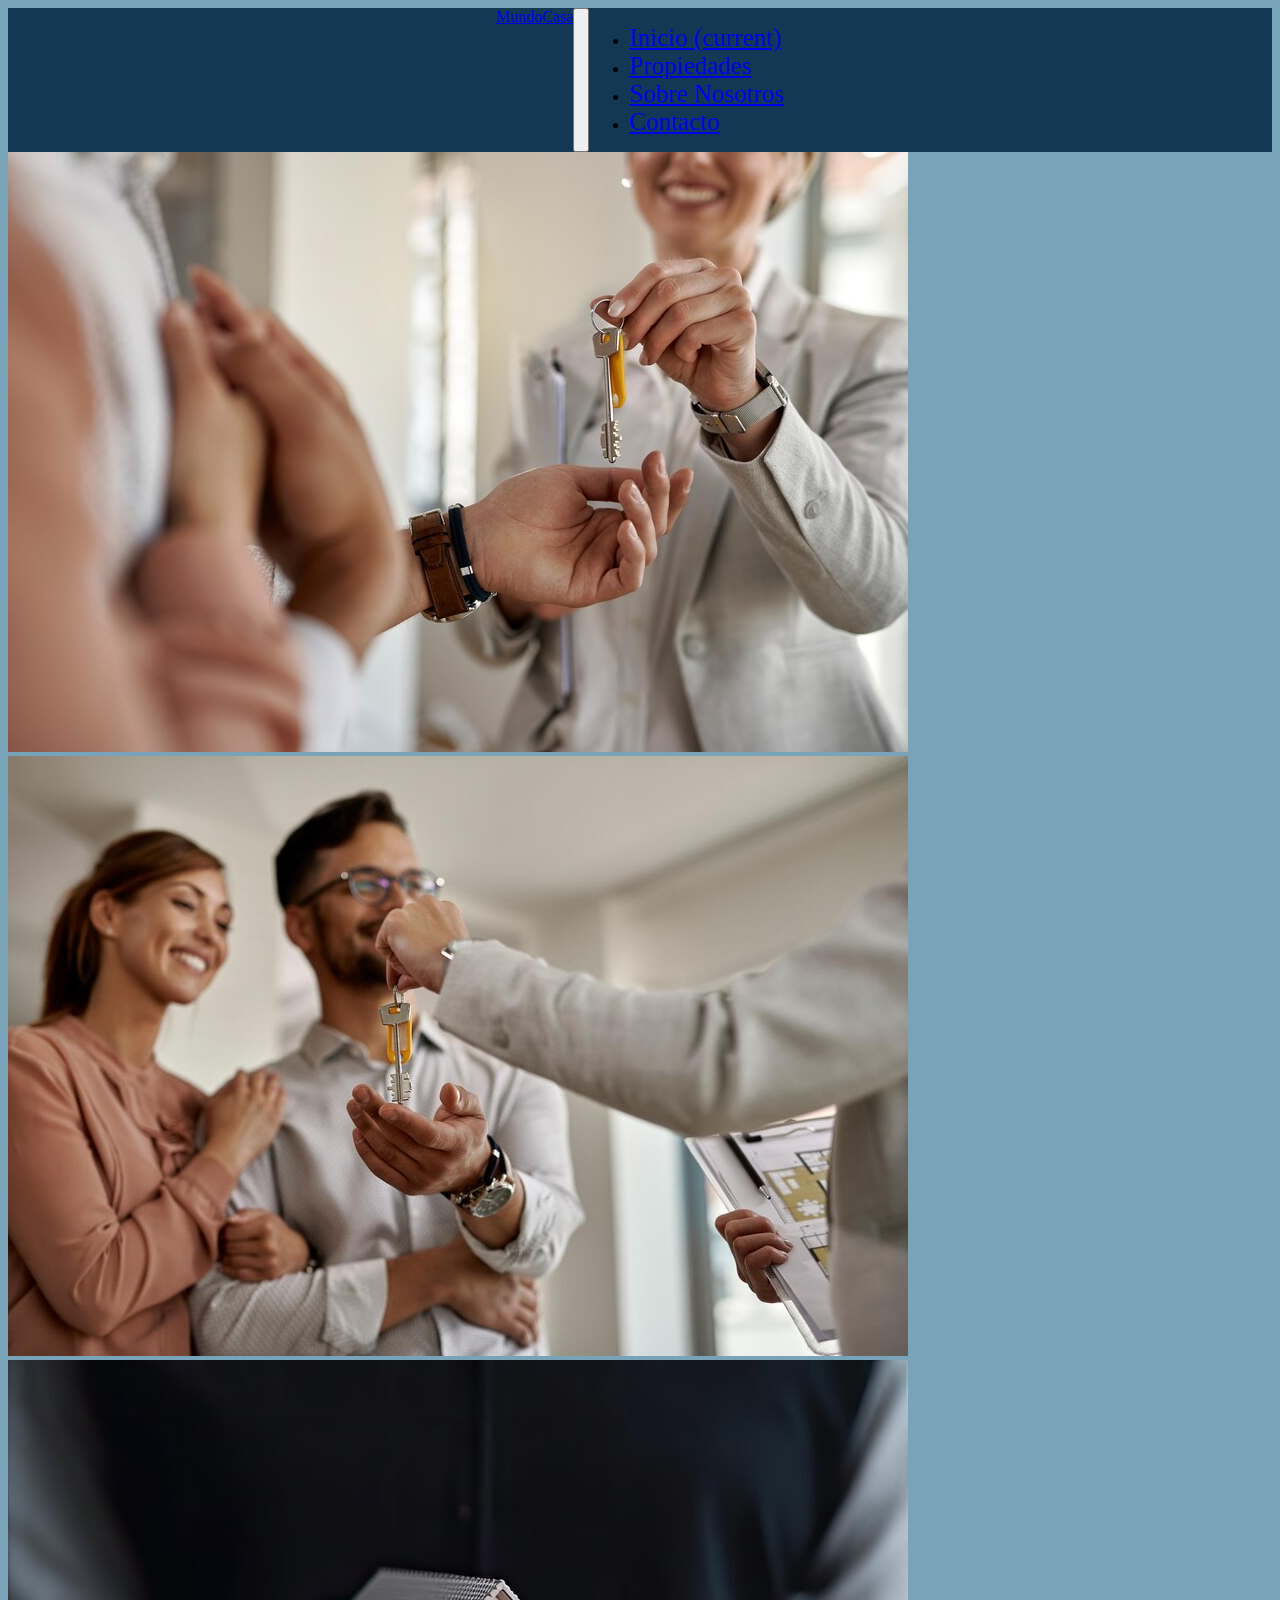
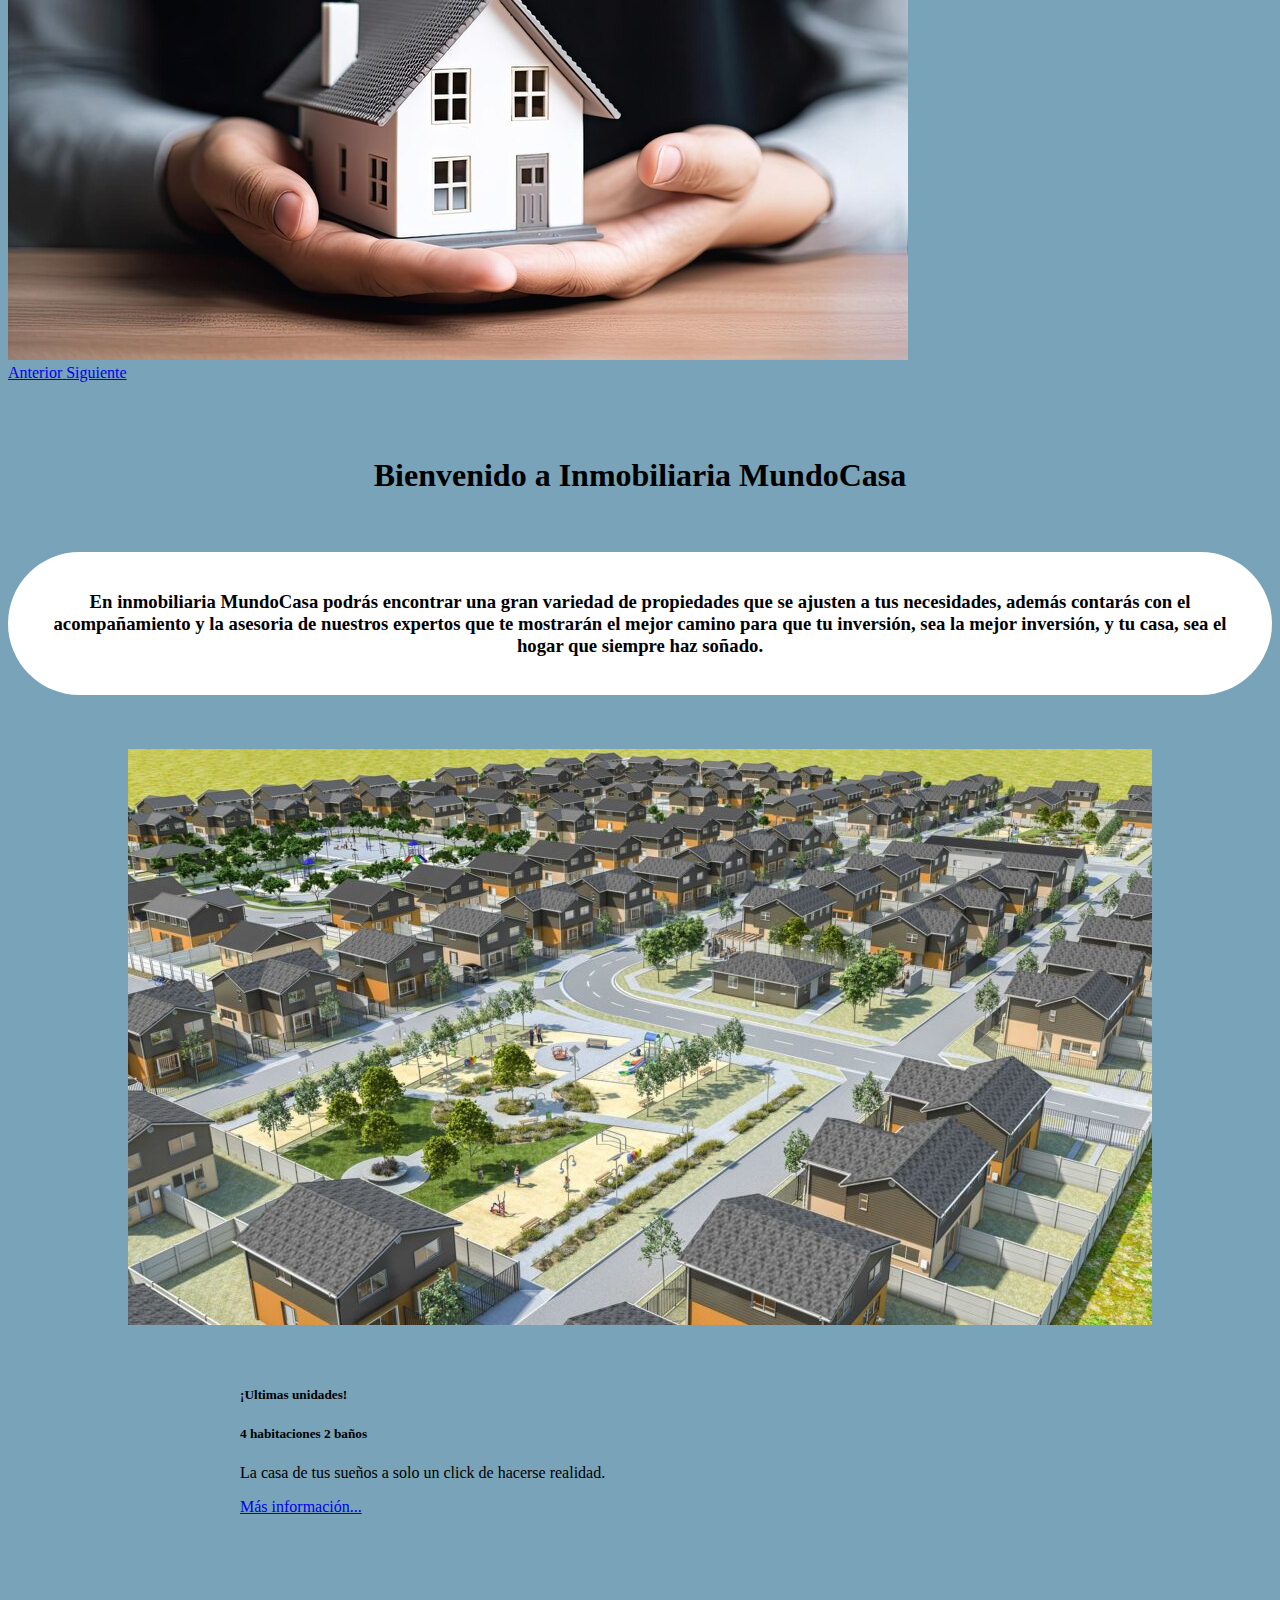
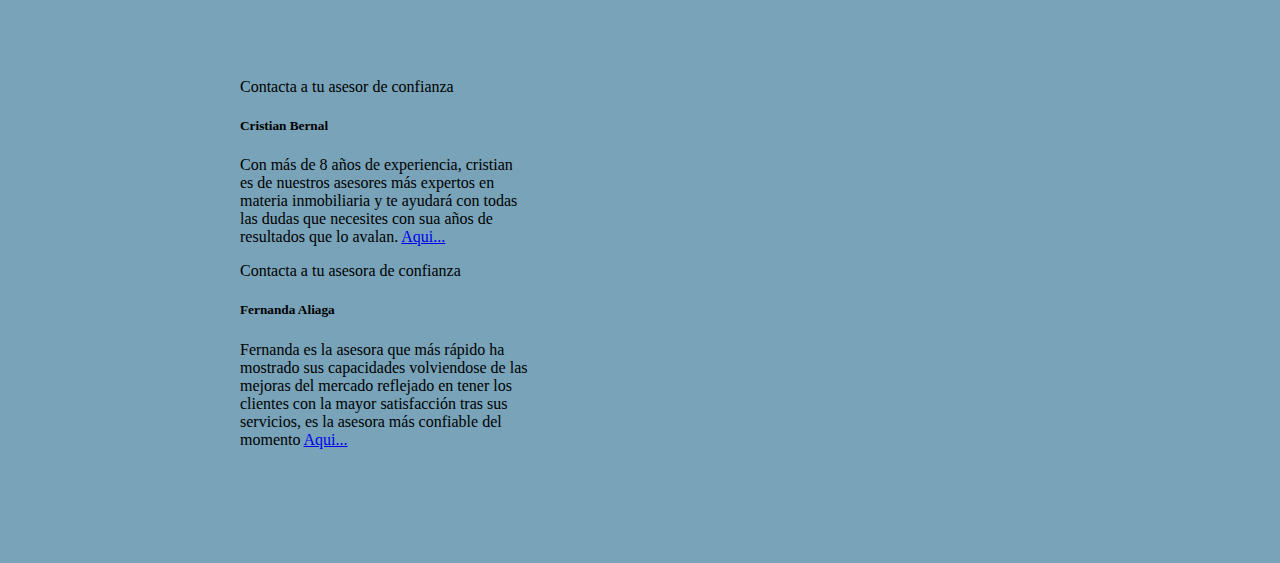
<file: index.html>
<!DOCTYPE html>
<html lang="en">
<head>
    <meta charset="UTF-8">
    <meta name="viewport" content="width=device-width, initial-scale=1.0">
    <title>MundoCasa</title>
    <link rel="stylesheet" href="https://cdn.jsdelivr.net/npm/bootstrap@4.6.2/dist/css/bootstrap.min.css" integrity="sha384-xOolHFLEh07PJGoPkLv1IbcEPTNtaed2xpHsD9ESMhqIYd0nLMwNLD69Npy4HI+N" crossorigin="anonymous">
    <link rel="stylesheet" href="Estilos.css">
</head>
<body>

    <nav class="navbar navbar-expand-lg navbar-dark" style="background-color: #123853;">
        <a class="navbar-brand" href="index.html">MundoCasa</a>
        <button class="navbar-toggler" type="button" data-toggle="collapse" data-target="#navbarNav" aria-controls="navbarNav" aria-expanded="false" aria-label="Toggle navigation">
          <span class="navbar-toggler-icon"></span>
        </button>
        <div class="collapse navbar-collapse" id="navbarNav">
          <ul class="navbar-nav">
            <li class="nav-item active">
              <a class="nav-link" href="index.html">Inicio <span class="sr-only">(current)</span></a>
            </li>
            <li class="nav-item active">
              <a class="nav-link" href="propiedades.html">Propiedades</a>
            </li>
            <li class="nav-item active">
              <a class="nav-link" href="sobreNosotros.html">Sobre Nosotros</a>
            </li>
            <li class="nav-item active">
              <a class="nav-link" href="contacto.html">Contacto</a>
            </li>
          </ul>
        </div>
      </nav>
    <div class="container-fluid mt-12">
      <div id="carouselExampleControls" class="carousel slide" data-ride="carousel">
          <div class="carousel-inner">
              <div class="carousel-item active">
                  <img src="Imagenes/portada.jpg" class="d-block w-100 img-fluid" alt="...">
              </div>
              <div class="carousel-item">
                  <img src="Imagenes/portada2.jpg" class="d-block w-100 img-fluid" alt="...">
              </div>
              <div class="carousel-item">
                  <img src="Imagenes/portada3.jpg" class="d-block w-100 img-fluid" alt="...">
              </div>
          </div>
          <a class="carousel-control-prev" href="#carouselExampleControls" role="button" data-slide="prev">
              <span class="carousel-control-prev-icon" aria-hidden="true"></span>
              <span class="sr-only">Anterior</span>
          </a>
          <a class="carousel-control-next" href="#carouselExampleControls" role="button" data-slide="next">
              <span class="carousel-control-next-icon" aria-hidden="true"></span>
              <span class="sr-only">Siguiente</span>
          </a>
      </div>
      <br><br><br>
      <div style="text-align: center;" >
          <h1>Bienvenido a Inmobiliaria MundoCasa</h1>
        <br><br>
        <div class="TextInicio">
            <h3>  En inmobiliaria MundoCasa podrás encontrar una gran variedad de propiedades
                que se ajusten a tus necesidades, además contarás con el acompañamiento y la
                 asesoria de nuestros expertos que te mostrarán el mejor camino para que tu
                 inversión, sea la mejor inversión, y tu casa, sea el hogar que siempre haz
                 soñado.
            </h3>
        </div> 
      </div>
        <br><br><br>
        <div style="text-align: center;">
            <img src="Imagenes/casax.jpg" alt="casax">
        </div>
        <br><br>

        <div class="form-row">
            <div class="form-group col-md-8">
                <div class="card">
                    <h5 class="card-header">¡Ultimas unidades!</h5>
                    <div class="card-body">
                    <h5 class="card-title">4 habitaciones 2 baños</h5>
                    <p class="card-text">La casa de tus sueños a solo un click de hacerse realidad.</p>
                    <a href="propiedades.html" class="btn btn-primary">Más información...</a>
                </div>
            </div>
            
        </div>
       

        <br><br><br><br><br><br><br><br><br>
        
          <div class="card bg-light bg-warning mb-6" style="max-width: 18rem;">
            <div class="card-header">Contacta a tu asesor de confianza</div>
            <div class="card-body">
              <h5 class="card-title">Cristian Bernal</h5>
              <p class="card-text">Con más de 8 años de experiencia, cristian es de nuestros
                asesores más expertos en materia inmobiliaria y te ayudará con todas las dudas que necesites
                con sua años de resultados que lo avalan.
                <a href="contacto.html">Aqui...</a>
              </p>
            </div>
          </div>
          <div class="card text-white bg-info mb-6" style="max-width: 18rem;">
            <div class="card-header">Contacta a tu asesora de confianza</div>
            <div class="card-body">
              <h5 class="card-title">Fernanda Aliaga</h5>
              <p class="card-text" >Fernanda es la asesora que más rápido ha mostrado sus capacidades
                volviendose de las mejoras del mercado reflejado en tener los clientes con la mayor
                satisfacción tras sus servicios, es la asesora más confiable del momento
                <a href="contacto.html">Aqui...</a>
              </p>
            </div>
          </div>
      <br><br><br><br><br>
    


  
    <script src="https://cdn.jsdelivr.net/npm/jquery@3.5.1/dist/jquery.slim.min.js" integrity="sha384-DfXdz2htPH0lsSSs5nCTpuj/zy4C+OGpamoFVy38MVBnE+IbbVYUew+OrCXaRkfj" crossorigin="anonymous"></script>
    <script src="https://cdn.jsdelivr.net/npm/bootstrap@4.6.2/dist/js/bootstrap.bundle.min.js" integrity="sha384-Fy6S3B9q64WdZWQUiU+q4/2Lc9npb8tCaSX9FK7E8HnRr0Jz8D6OP9dO5Vg3Q9ct" crossorigin="anonymous"></script>
</body>
</html>
</file>
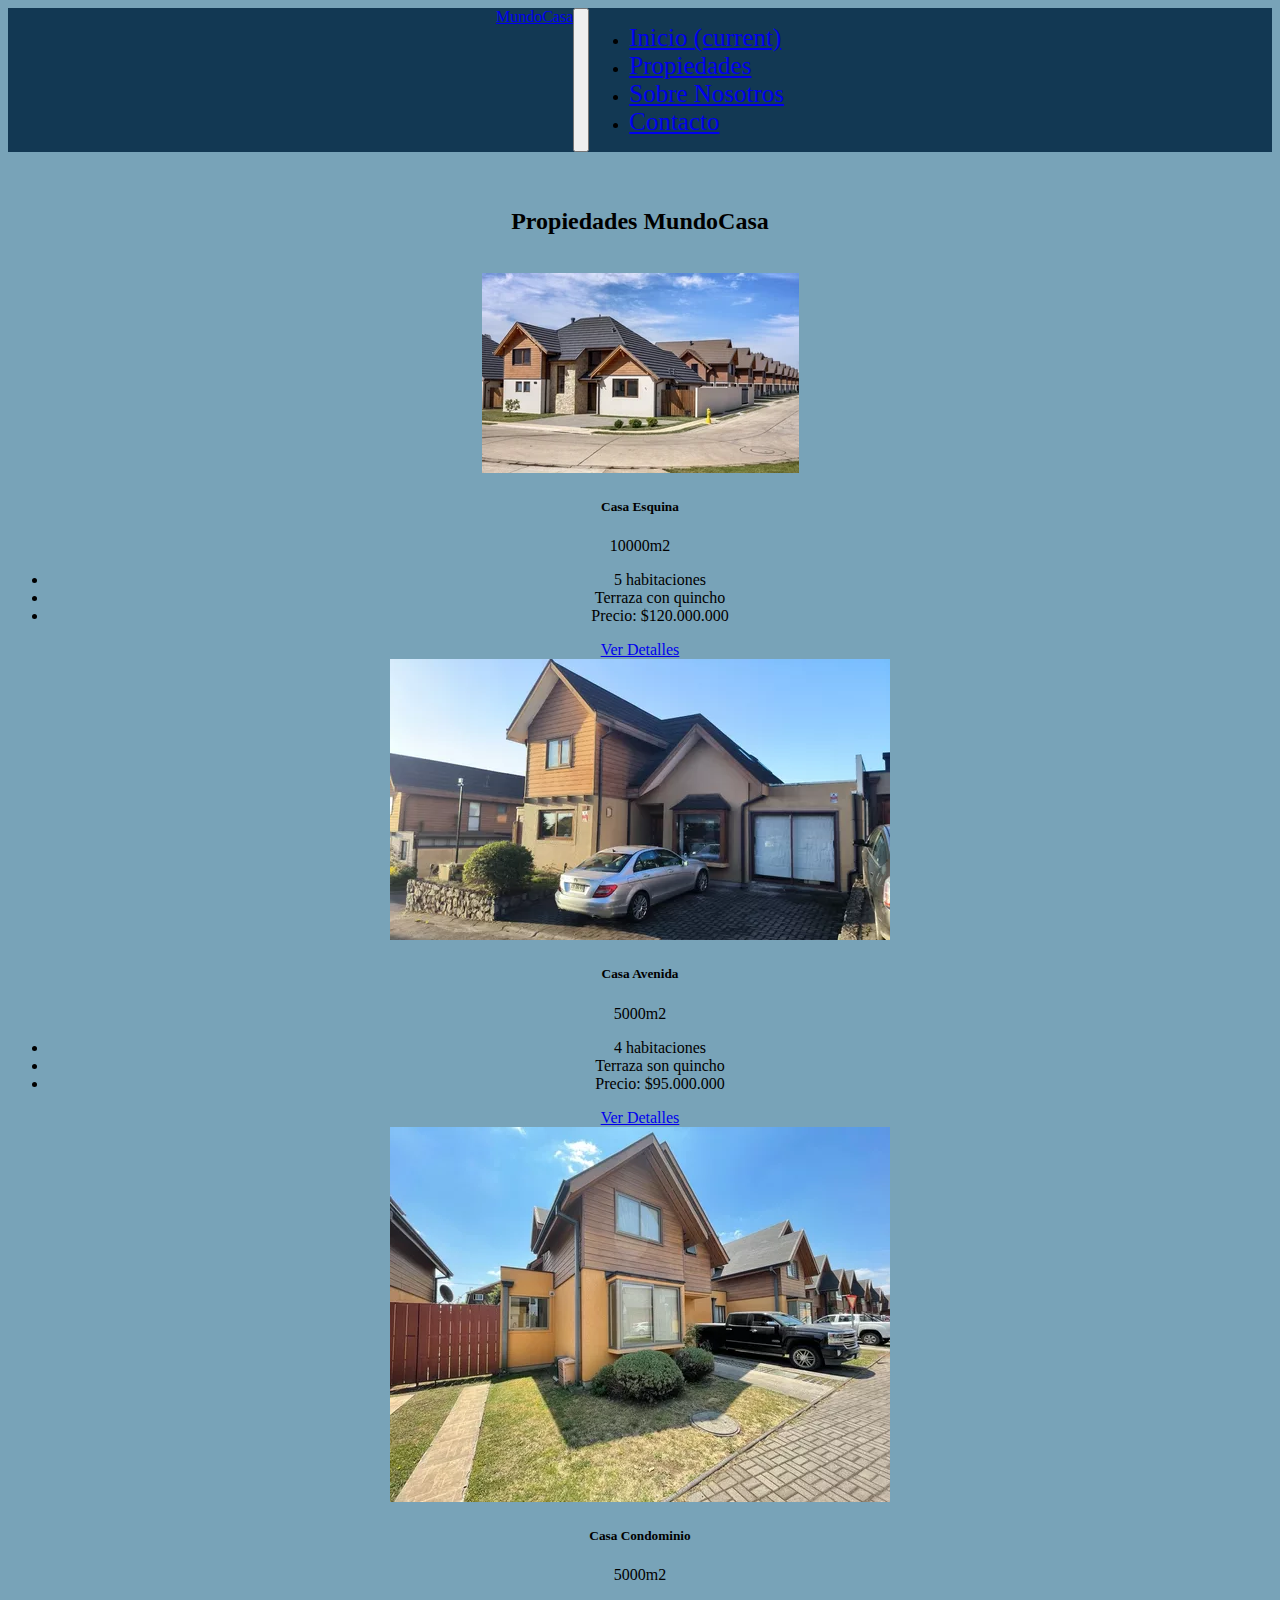
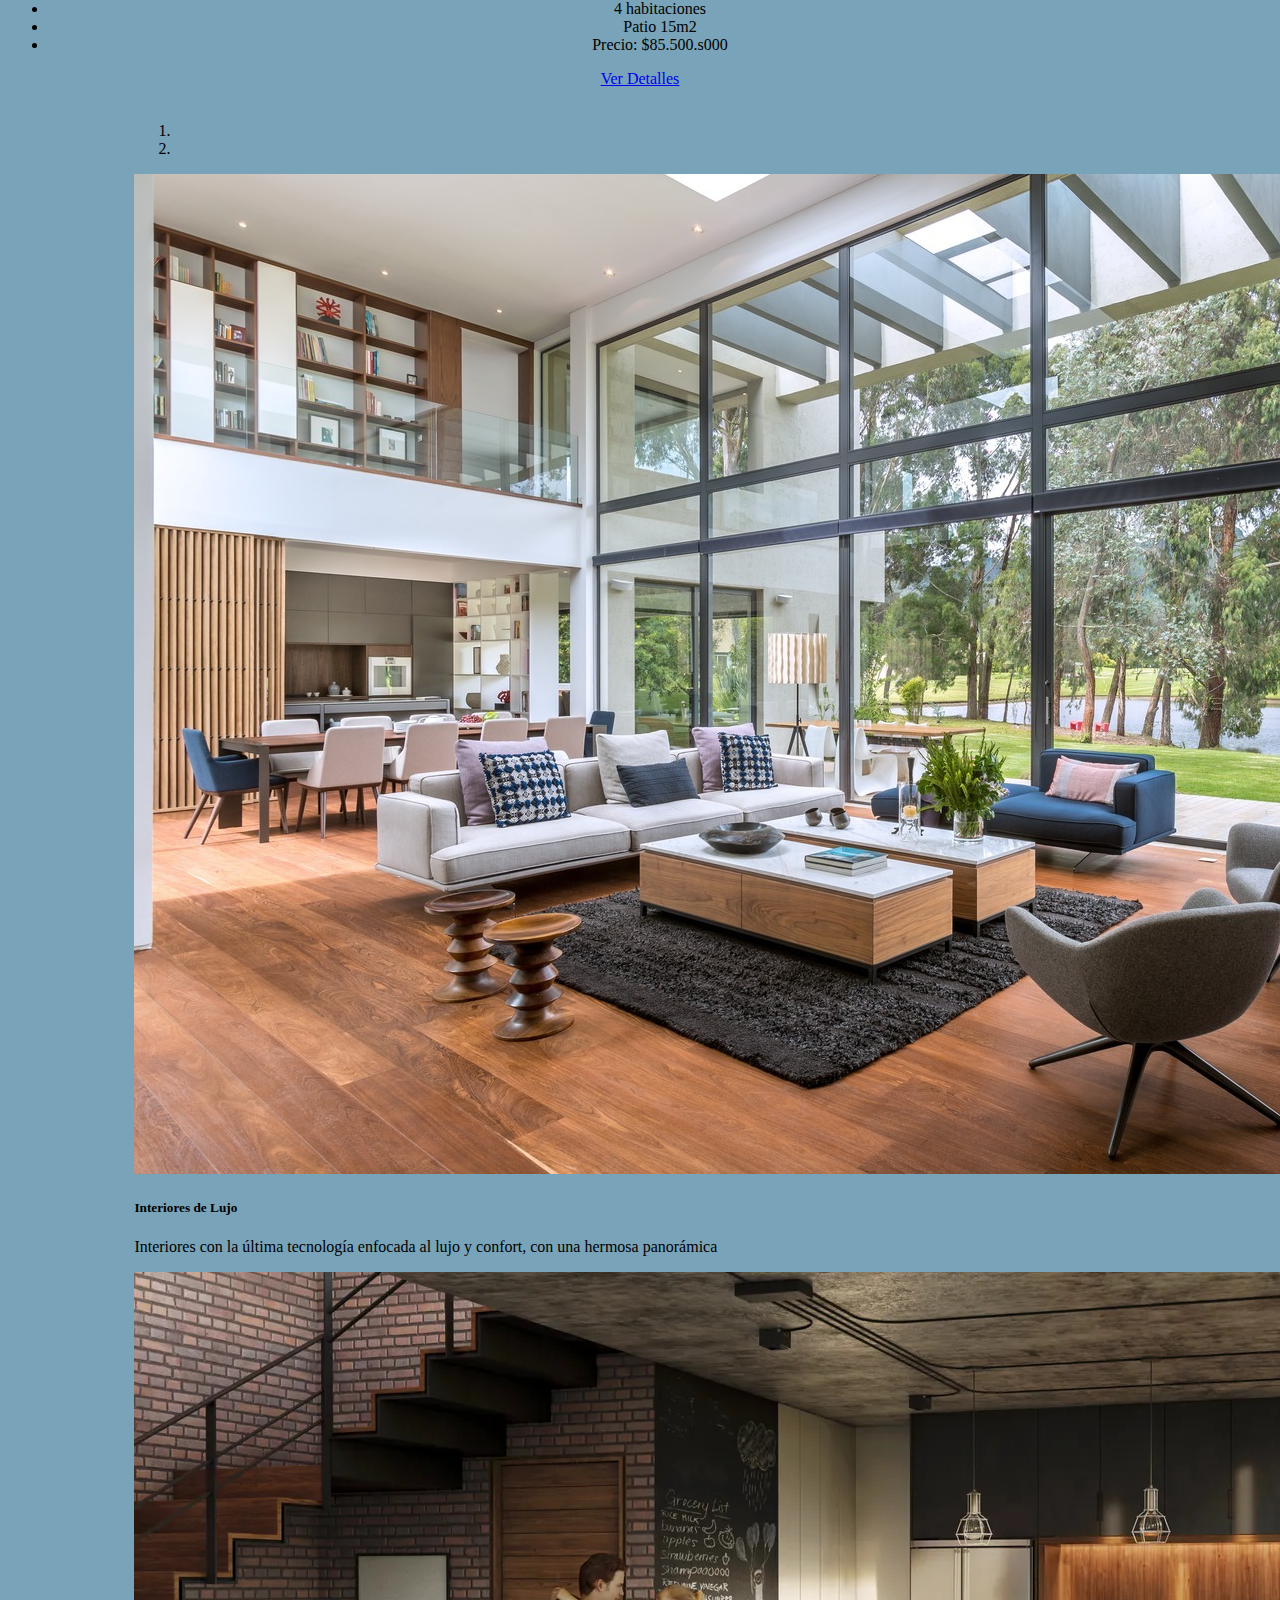
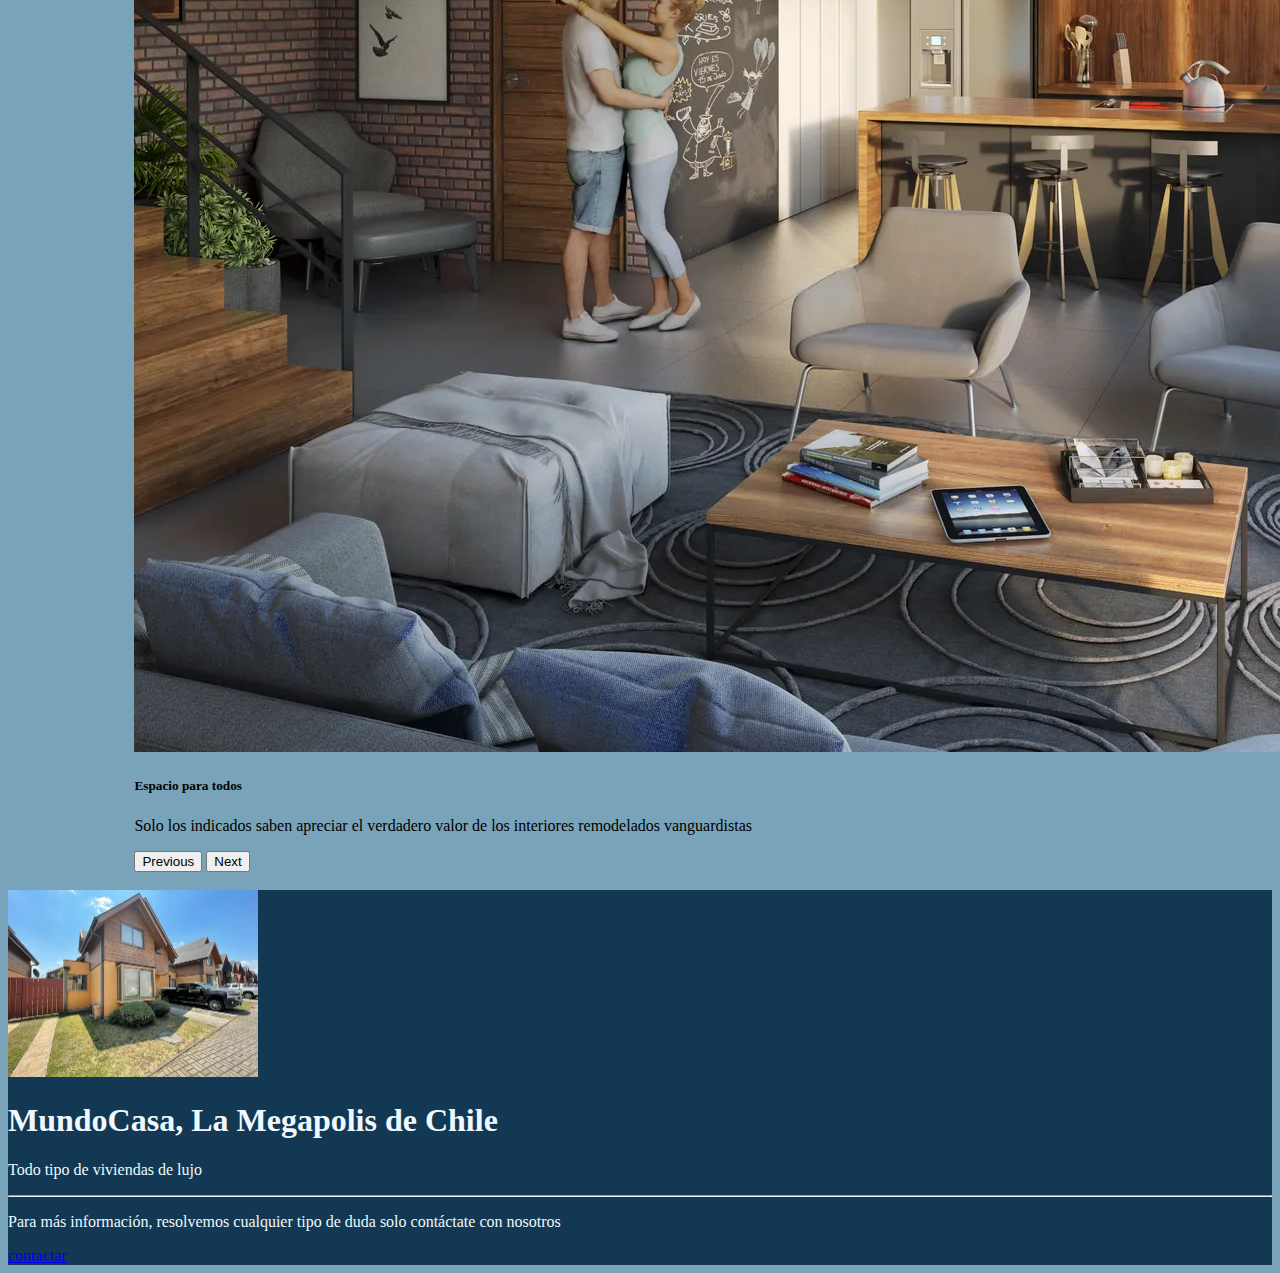
<file: propiedades.html>
<!DOCTYPE html>
<html lang="en">
<head>
    <meta charset="UTF-8">
    <meta name="viewport" content="width=device-width, initial-scale=1.0">
    <title>MundoCasa</title>
    <link rel="stylesheet" href="https://cdn.jsdelivr.net/npm/bootstrap@4.6.2/dist/css/bootstrap.min.css" integrity="sha384-xOolHFLEh07PJGoPkLv1IbcEPTNtaed2xpHsD9ESMhqIYd0nLMwNLD69Npy4HI+N" crossorigin="anonymous">
    <link rel="stylesheet" href="Estilos.css">
</head>
<body>

    
    <nav class="navbar navbar-expand-lg navbar-dark" style="background-color: #123853;">
        <a class="navbar-brand" href="index.html">MundoCasa</a>
        <button class="navbar-toggler" type="button" data-toggle="collapse" data-target="#navbarNav" aria-controls="navbarNav" aria-expanded="false" aria-label="Toggle navigation">
          <span class="navbar-toggler-icon"></span>
        </button>
        <div class="collapse navbar-collapse" id="navbarNav">
          <ul class="navbar-nav">
            <li class="nav-item active">
              <a class="nav-link" href="index.html">Inicio <span class="sr-only">(current)</span></a>
            </li>
            <li class="nav-item active">
              <a class="nav-link" href="propiedades.html">Propiedades</a>
            </li>
            <li class="nav-item active">
              <a class="nav-link" href="sobreNosotros.html">Sobre Nosotros</a>
            </li>
            <li class="nav-item active">
              <a class="nav-link" href="contacto.html">Contacto</a>
            </li>
          </ul>
        </div>
      </nav>
        <br><br>
  <div class="container mt-20">
    <h2 style="text-align: center;">Propiedades MundoCasa</h2>
    <br>
    <div style="text-align: center;">
        <div class="row" style=" margin-left: auto" style="margin-right: auto;">
            <div class="col-lg-4">
                <div class="card">
                    <img src="Imagenes/ventacasa.jpeg" class="card-img-top" alt="...">
                    <div class="card-body">
                        <h5 class="card-title">Casa Esquina</h5>
                        <p class="card-text">10000m2</p>
                        <ul class="list-group list-group-flush">
                            <li class="list-group-item">5 habitaciones</li>
                            <li class="list-group-item">Terraza con quincho</li>
                            <li class="list-group-item">Precio: $120.000.000</li>
                        </ul>
                        <a href="#" class="btn btn-primary">Ver Detalles</a>
                    </div>
                </div>
            </div>
            <div class="col-lg-4">
                <div class="card">
                    <img src="Imagenes/casanormal.jpeg" class="card-img-top" alt="...">
                    <div class="card-body">
                        <h5 class="card-title">Casa Avenida</h5>
                        <p class="card-text">5000m2</p>
                        <ul class="list-group list-group-flush">
                            <li class="list-group-item">4 habitaciones</li>
                            <li class="list-group-item">Terraza son quincho</li>
                            <li class="list-group-item">Precio: $95.000.000</li>
                        </ul>
                        <a href="#" class="btn btn-primary">Ver Detalles</a>
                    </div>
                </div>
            </div>
            <div class="col-lg-4">
                <div class="card">
                    <img src="Imagenes/casacondominio.jpeg" class="card-img-top" alt="...">
                    <div class="card-body">
                        <h5 class="card-title">Casa Condominio</h5>
                        <p class="card-text">5000m2</p>
                        <ul class="list-group list-group-flush">
                            <li class="list-group-item">4 habitaciones</li>
                            <li class="list-group-item">Patio 15m2</li>
                            <li class="list-group-item">Precio: $85.500.s000</li>
                        </ul>
                        <a href="#" class="btn btn-primary">Ver Detalles</a>
                    </div>
                </div>
            </div>
    </div>

        
    </div>

    <br/>
    <div class="container mt-20">
        <div class="row" style=" margin-left: 10%">
                
                <div id="carouselExampleCaptions" class="carousel slide" data-ride="carousel">
                    <ol class="carousel-indicators">
                      <li data-target="#carouselExampleCaptions" data-slide-to="0" class="active"></li>
                      <li data-target="#carouselExampleCaptions" data-slide-to="1"></li>
                    </ol>
                    <div class="carousel-inner">
                      <div class="carousel-item active">
                        <img src="Imagenes/interiores.jpg" class="d-block w-100" alt="...">
                        <div class="carousel-caption d-none d-md-block">
                          <h5>Interiores de Lujo</h5>
                          <p>Interiores con la última tecnología enfocada al lujo y confort, con una hermosa panorámica</p>
                        </div>
                      </div>
                      <div class="carousel-item">
                        <img src="Imagenes/casainterior2.jpeg" class="d-block w-100" alt="...">
                        <div class="carousel-caption d-none d-md-block">
                          <h5>Espacio para todos</h5>
                          <p>Solo los indicados saben apreciar el verdadero valor de los interiores remodelados vanguardistas</p>
                        </div>
                      </div>
                    
                    </div>
                    <button class="carousel-control-prev" type="button" data-target="#carouselExampleCaptions" data-slide="prev">
                      <span class="carousel-control-prev-icon" aria-hidden="true"></span>
                      <span class="sr-only">Previous</span>
                    </button>
                    <button class="carousel-control-next" type="button" data-target="#carouselExampleCaptions" data-slide="next">
                      <span class="carousel-control-next-icon" aria-hidden="true"></span>
                      <span class="sr-only">Next</span>
                    </button>
                  </div>
            
            
            </div> 
            
        </div>
        
    </div>
    <br>



    <div class="container mt-15">
        <div class="row">
            <div class="jumbotron col-lg-10" style="background-color: #123853;">
            <img src="Imagenes/casacondominio.jpeg"     width="250px">
                <h1 class="parrafotexto">MundoCasa, La Megapolis de Chile</h1>
                <p class="parrafotexto">Todo tipo de viviendas de lujo</p>
                <hr class="my-4">
                <p class="parrafotexto">Para más información, resolvemos cualquier tipo de duda solo contáctate con nosotros</p>
                <a class="btn btn-primary btn-lg" href="contacto.html" role="button">contactar</a>
              </div>

        </div>

    </div>

</div>



      
   

        <script src="https://cdn.jsdelivr.net/npm/jquery@3.5.1/dist/jquery.slim.min.js" integrity="sha384-DfXdz2htPH0lsSSs5nCTpuj/zy4C+OGpamoFVy38MVBnE+IbbVYUew+OrCXaRkfj" crossorigin="anonymous"></script>
        <script src="https://cdn.jsdelivr.net/npm/bootstrap@4.6.2/dist/js/bootstrap.bundle.min.js" integrity="sha384-Fy6S3B9q64WdZWQUiU+q4/2Lc9npb8tCaSX9FK7E8HnRr0Jz8D6OP9dO5Vg3Q9ct" crossorigin="anonymous"></script>
</body>
</html>
</file>
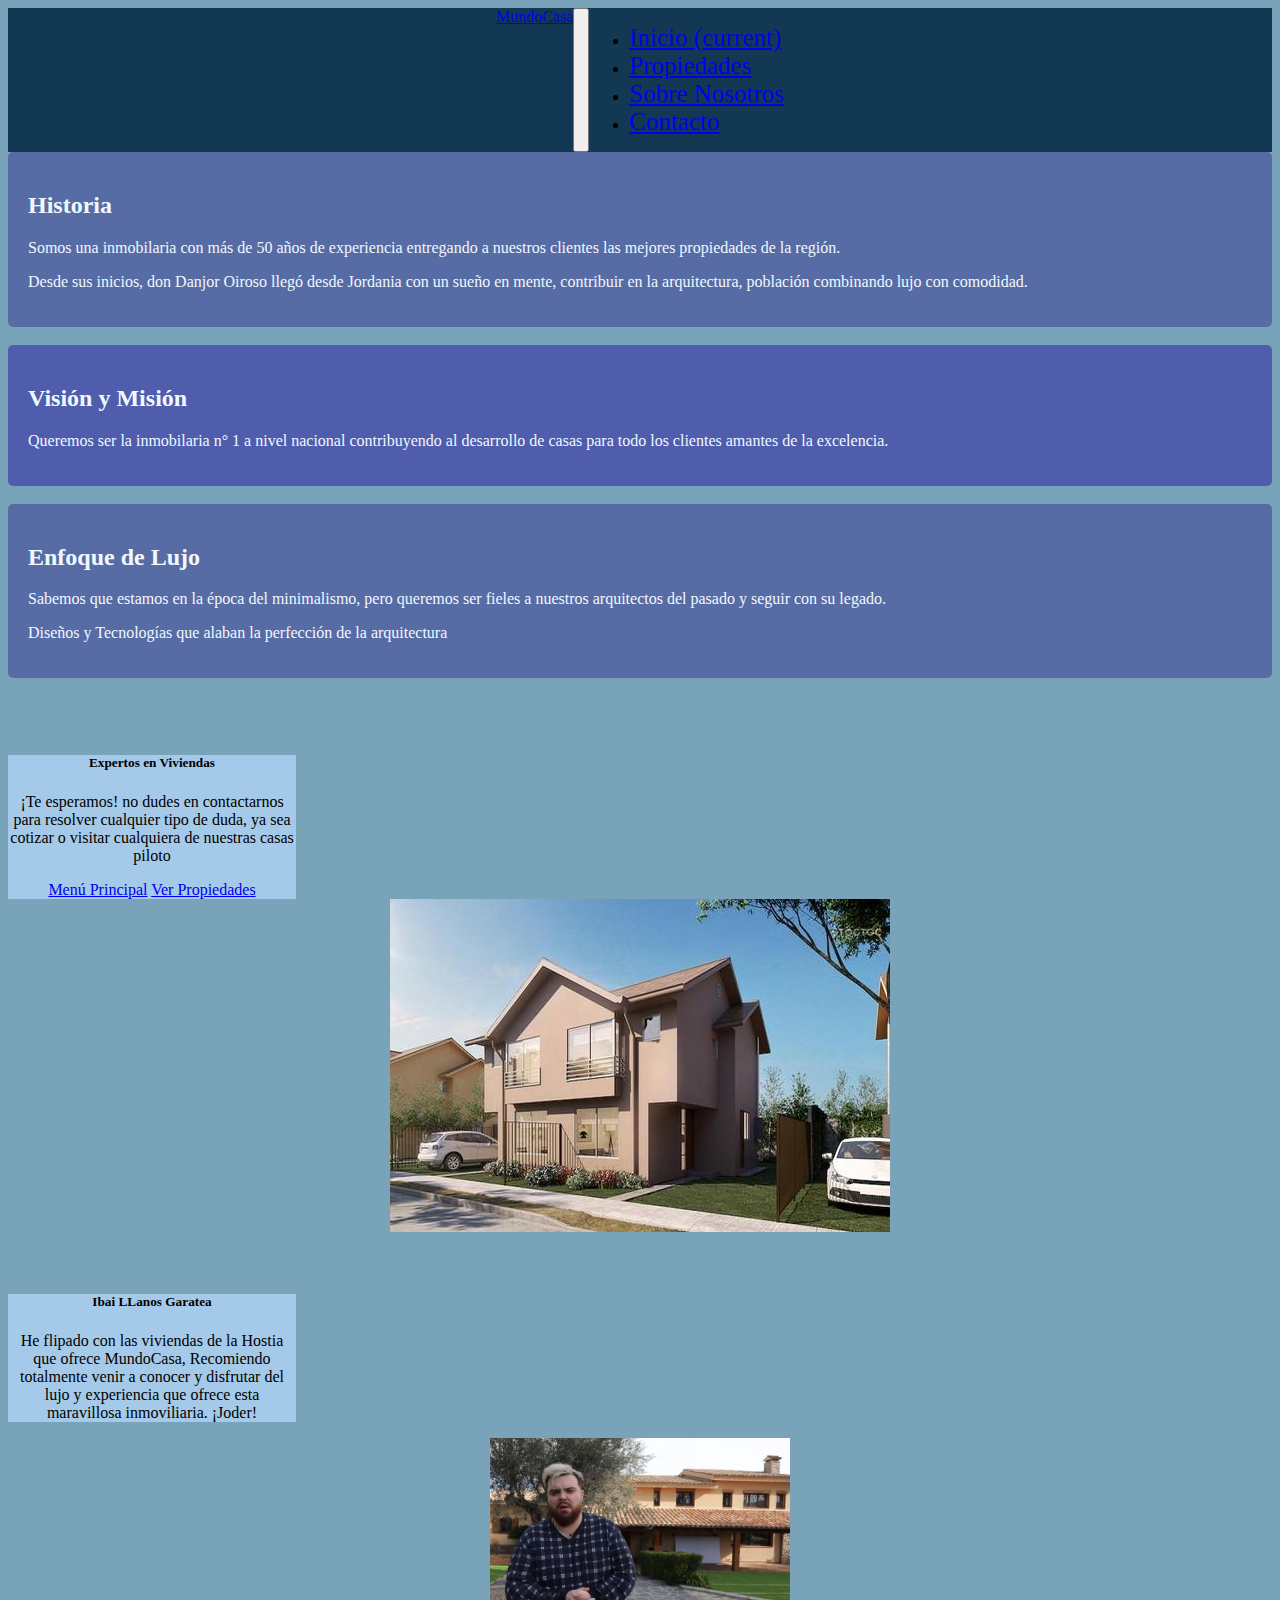
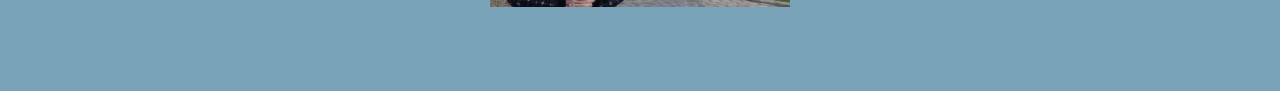
<file: sobreNosotros.html>
<!DOCTYPE html>
<html lang="en">
<head>
    <meta charset="UTF-8">
    <meta name="viewport" content="width=device-width, initial-scale=1.0">
    <title>MundoCasa</title>
    <link rel="stylesheet" href="https://cdn.jsdelivr.net/npm/bootstrap@4.6.2/dist/css/bootstrap.min.css" integrity="sha384-xOolHFLEh07PJGoPkLv1IbcEPTNtaed2xpHsD9ESMhqIYd0nLMwNLD69Npy4HI+N" crossorigin="anonymous">
    <link rel="stylesheet" href="Estilos.css">
</head>
<body>

    
    <nav class="navbar navbar-expand-lg navbar-dark" style="background-color: #123853;">
        <a class="navbar-brand" href="index.html">MundoCasa</a>
        <button class="navbar-toggler" type="button" data-toggle="collapse" data-target="#navbarNav" aria-controls="navbarNav" aria-expanded="false" aria-label="Toggle navigation">
          <span class="navbar-toggler-icon"></span>
        </button>
        <div class="collapse navbar-collapse" id="navbarNav">
          <ul class="navbar-nav">
            <li class="nav-item active">
              <a class="nav-link" href="index.html">Inicio <span class="sr-only">(current)</span></a>
            </li>
            <li class="nav-item active">
              <a class="nav-link" href="propiedades.html">Propiedades</a>
            </li>
            <li class="nav-item active">
              <a class="nav-link" href="sobreNosotros.html">Sobre Nosotros</a>
            </li>
            <li class="nav-item active">
              <a class="nav-link" href="contacto.html">Contacto</a>
            </li>
          </ul>
        </div>
      </nav>
        
  <div class="container mt-4">
    <div class="row">
        <div class="col-md-10 mx-md-auto historia">
            <h2 class="parrafotexto">Historia</h2>
            <p class="parrafotexto">Somos una inmobilaria con más de 50 años de experiencia entregando a nuestros clientes las mejores propiedades de la región.</p>
            <p class="parrafotexto">Desde sus inicios, don Danjor Oiroso llegó desde Jordania con un sueño en mente, contribuir en la arquitectura, población combinando lujo con comodidad.</p>
            
        </div>
    </div>
    <br>
    <div class="row">
        <div class="col-md-10 mision mx-auto mision">
            <h2 class="parrafotexto">Visión y Misión</h2>
            <p class="parrafotexto">Queremos ser la inmobilaria n° 1 a nivel nacional contribuyendo al desarrollo de casas para todo los clientes amantes de la excelencia.</p>
            <p ></p>
        </div>
    </div>
    <br>
    <div class="row">
        <div class="col-md-10 vision mx-auto historia">
            <h2 class="parrafotexto">Enfoque de Lujo</h2>
            <p class="parrafotexto">Sabemos que estamos en la época del minimalismo, pero queremos ser fieles a nuestros arquitectos del pasado y seguir con su legado.</p>
            <p class="parrafotexto">Diseños y Tecnologías que alaban la perfección de la arquitectura </p>
        </div>
    </div>
</div>

    <br>
    <br>
    <br>

    <div class="container mt-12" style="margin-left: auto;" style="margin-right: auto;">
        <div class="row col-lg-5" style="text-align: center;">
            <div class="card" style="width: 18rem;">
                <div class="card-body" style="background-color: rgb(165, 202, 233);">
                    <h5 class="card-title">Expertos en Viviendas</h5>
                    <p class="card-text">¡Te esperamos! no dudes en contactarnos para resolver cualquier tipo de duda, ya sea cotizar o visitar cualquiera de nuestras casas piloto</p>
                    <a href="index.html" class="card-link">Menú Principal</a>
                    <a href="propiedades.html" class="card-link">Ver Propiedades</a>
                </div>
        </div>
        <div class="row col-lg-5">
            <img src="Imagenes/cstoctoc.jpg" alt="">
        </div>

        </div>

    </div>

    <br>
    <br>

    <div class="container mt-12" style="margin-left: auto;" style="margin-right: auto;">
        <div class="row col-lg-5" style="text-align: center;">
            <div class="card" style="width: 18rem;">
                <div class="card-body" style="background-color: rgb(165, 202, 233);">
                    <h5 class="card-title">Ibai LLanos Garatea</h5>
                    <p class="card-text">
                        He flipado con las viviendas de la Hostia que ofrece MundoCasa,
                        Recomiendo totalmente venir a conocer y disfrutar del lujo y experiencia
                        que ofrece esta maravillosa inmoviliaria. ¡Joder!

                    </p>
                </div>
        </div>
        <div class="row col-lg-5">
            <img src="Imagenes/compradorIbai.jpg" width="300px">
        </div>

        </div>

    </div>


        <br><br><br><br>

        <script src="https://cdn.jsdelivr.net/npm/jquery@3.5.1/dist/jquery.slim.min.js" integrity="sha384-DfXdz2htPH0lsSSs5nCTpuj/zy4C+OGpamoFVy38MVBnE+IbbVYUew+OrCXaRkfj" crossorigin="anonymous"></script>
        <script src="https://cdn.jsdelivr.net/npm/bootstrap@4.6.2/dist/js/bootstrap.bundle.min.js" integrity="sha384-Fy6S3B9q64WdZWQUiU+q4/2Lc9npb8tCaSX9FK7E8HnRr0Jz8D6OP9dO5Vg3Q9ct" crossorigin="anonymous"></script>
</body>
</html>
</file>
<file: Estilos.css>
.navbar {
    display: flex;
    justify-content: center;
}

.nav-link {
    font-size: 25px;
}

body {
    background-color: #78a3b8; 
}
.TextInicio{
    background-color: #ffffff; 
    padding: 20px; 
    border-radius: 80px; 
    margin-right: 50;
    margin-left: 50;
}
.historia {
    background-color: #576ca5;
    padding: 20px; 
    border-radius: 5px;
    margin: auto !important;
}

.mision {
    background-color: #4f5dac; 
    padding: 20px; 
    border-radius: 5px; 
    margin: 0 auto !important;
}

.form-row {
    margin-left: auto;
    margin-right: auto;
    max-width: 800px; 
}
.container {
    padding-right: 0;
    padding-left: 0;
    margin-right: 0;
    margin-left: 0;
}
.container-fluid {
    padding-right: 0;
    padding-left: 0;
}
.parrafotexto {
    color: aliceblue;
}
</file>
